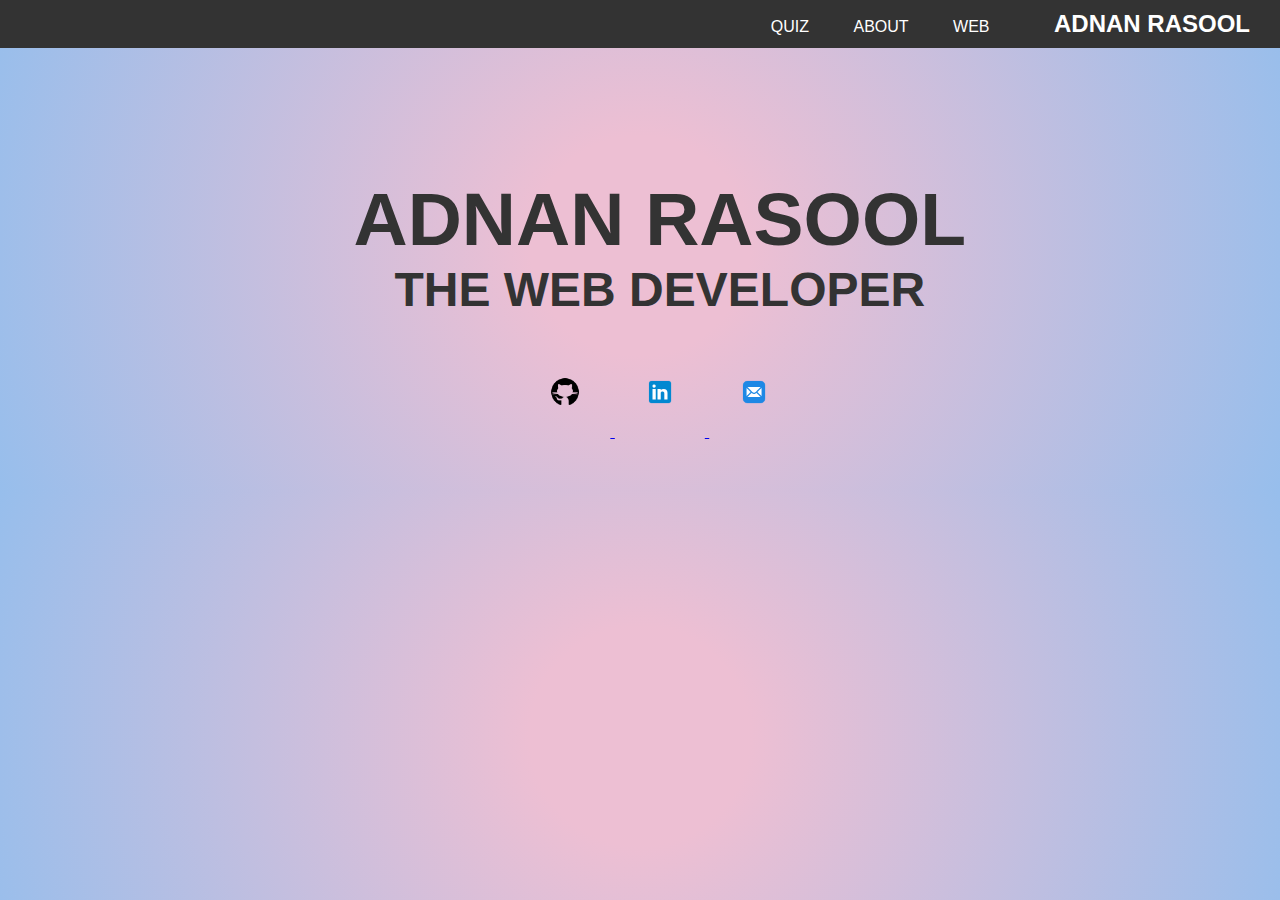
<file: portfolio/index.html>
<!DOCTYPE html>
<html lang="en">
<head>
    <meta charset="UTF-8">
    <meta name="viewport" content="width=device-width, initial-scale=1.0">
    <title>ADNAN RASOOL - Web Developer</title>
    <link rel="stylesheet" href="style.css">
</head>
<body>
    <div class="navbar">
        <a href="quiz.html">QUIZ</a> 
        <a href="about.html">ABOUT</a>
        <a href="web.html">WEB</a>
        <a class="name" href="#">ADNAN RASOOL</a>
    </div>
    <div class="main">
        <h1>ADNAN RASOOL</h1>
        <h2>THE WEB DEVELOPER</h2>
        <a href="https://github.com/adnanrasool128/adnanrasool128" target="_blank">
            <img src="github-logo.png" alt="GitHub" class="icon">
        </a>
        <a href="http://linkedin.com/in/adnan-rasool-3a5771217" target="_blank">
            <img src="linkedin-logo.png" alt="LinkedIn" class="icon">
        </a>
        <a href="mailto:your.email@example.com">
            <img src="email-logo.png" alt="Email" class="icon">
        </a>
    </div>
</body>
</html>
</file>
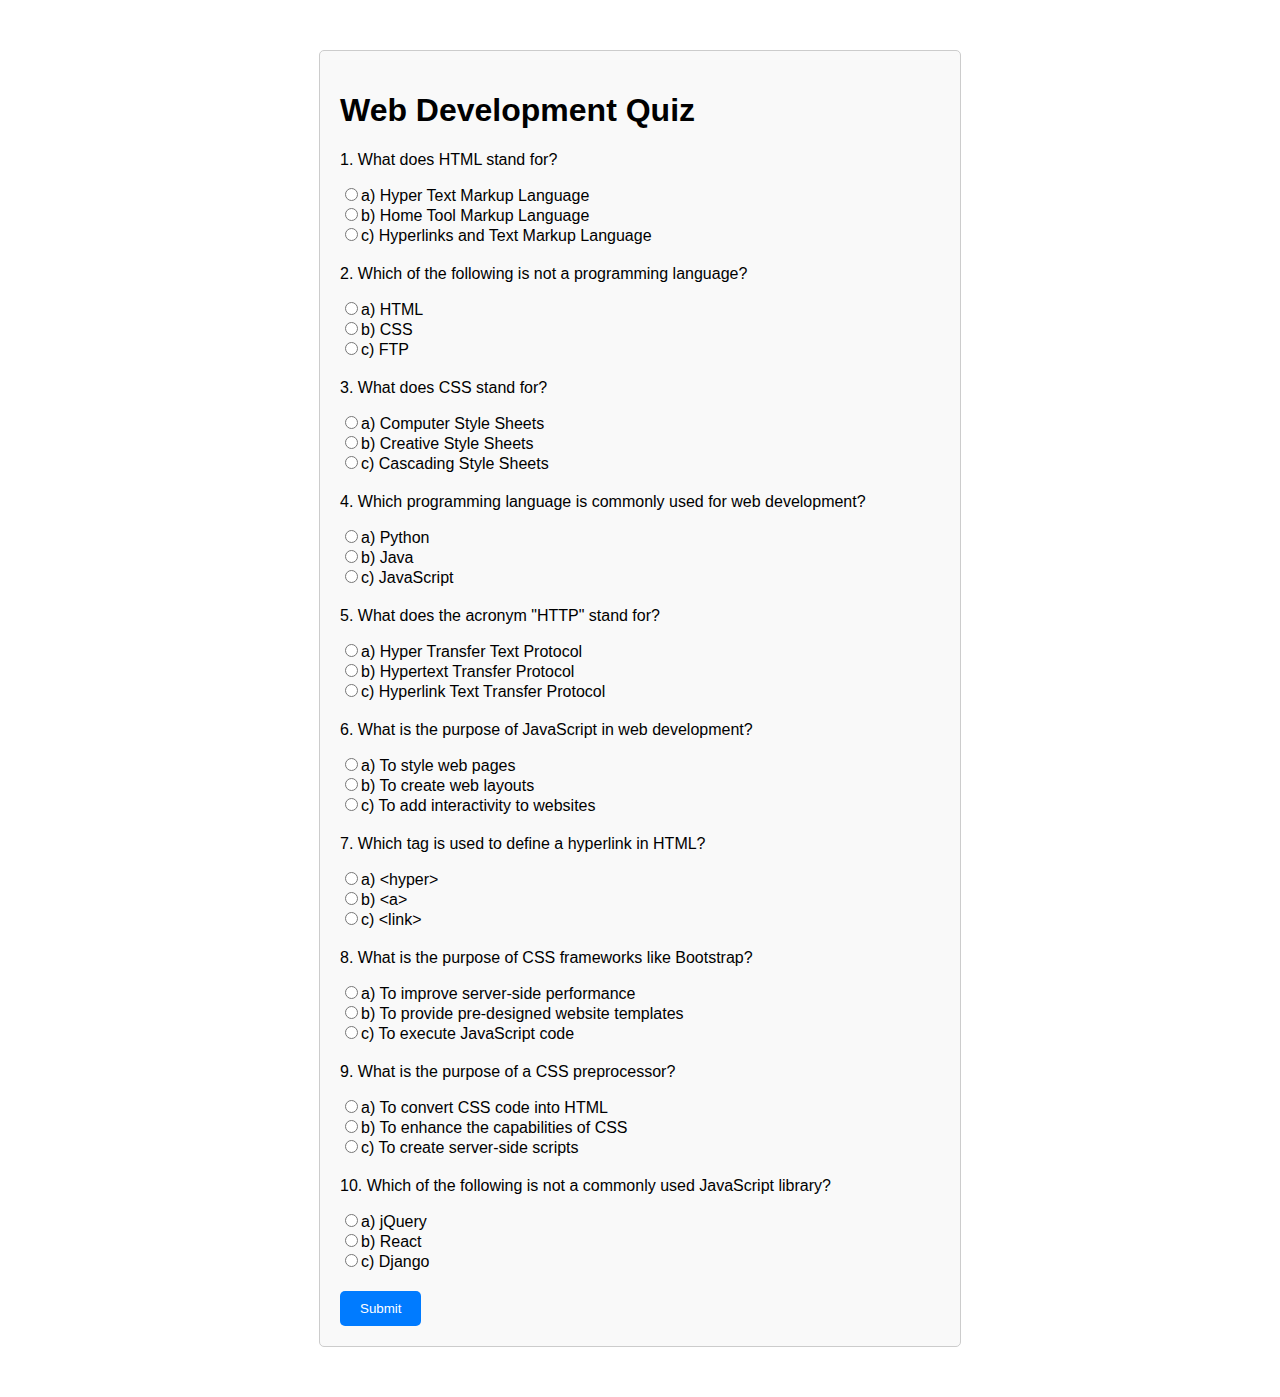
<file: portfolio/quiz.html>
<!DOCTYPE html>
<html lang="en">
<head>
    <meta charset="UTF-8">
    <meta name="viewport" content="width=device-width, initial-scale=1.0">
    <title>Web Development Quiz</title>
    <link rel="stylesheet" href="style4.css">
</head>
<body>
    <div class="quiz-container">
        <h1>Web Development Quiz</h1>
        <form id="quiz-form">
            <div class="question">
                <p>1. What does HTML stand for?</p>
                <input type="radio" name="q1" value="a">a) Hyper Text Markup Language<br>
                <input type="radio" name="q1" value="b">b) Home Tool Markup Language<br>
                <input type="radio" name="q1" value="c">c) Hyperlinks and Text Markup Language<br>
            </div>
            <div class="question">
                <p>2. Which of the following is not a programming language?</p>
                <input type="radio" name="q2" value="a">a) HTML<br>
                <input type="radio" name="q2" value="b">b) CSS<br>
                <input type="radio" name="q2" value="c">c) FTP<br>
            </div>
            <div class="question">
                <p>3. What does CSS stand for?</p>
                <input type="radio" name="q3" value="a">a) Computer Style Sheets<br>
                <input type="radio" name="q3" value="b">b) Creative Style Sheets<br>
                <input type="radio" name="q3" value="c">c) Cascading Style Sheets<br>
            </div>
            <div class="question">
                <p>4. Which programming language is commonly used for web development?</p>
                <input type="radio" name="q4" value="a">a) Python<br>
                <input type="radio" name="q4" value="b">b) Java<br>
                <input type="radio" name="q4" value="c">c) JavaScript<br>
            </div>
            <div class="question">
                <p>5. What does the acronym "HTTP" stand for?</p>
                <input type="radio" name="q5" value="a">a) Hyper Transfer Text Protocol<br>
                <input type="radio" name="q5" value="b">b) Hypertext Transfer Protocol<br>
                <input type="radio" name="q5" value="c">c) Hyperlink Text Transfer Protocol<br>
            </div>
            <div class="question">
                <p>6. What is the purpose of JavaScript in web development?</p>
                <input type="radio" name="q6" value="a">a) To style web pages<br>
                <input type="radio" name="q6" value="b">b) To create web layouts<br>
                <input type="radio" name="q6" value="c">c) To add interactivity to websites<br>
            </div>
            <div class="question">
                <p>7. Which tag is used to define a hyperlink in HTML?</p>
                <input type="radio" name="q7" value="a">a) &lt;hyper&gt;<br>
                <input type="radio" name="q7" value="b">b) &lt;a&gt;<br>
                <input type="radio" name="q7" value="c">c) &lt;link&gt;<br>
            </div>
            <div class="question">
                <p>8. What is the purpose of CSS frameworks like Bootstrap?</p>
                <input type="radio" name="q8" value="a">a) To improve server-side performance<br>
                <input type="radio" name="q8" value="b">b) To provide pre-designed website templates<br>
                <input type="radio" name="q8" value="c">c) To execute JavaScript code<br>
            </div>
            <div class="question">
                <p>9. What is the purpose of a CSS preprocessor?</p>
                <input type="radio" name="q9" value="a">a) To convert CSS code into HTML<br>
                <input type="radio" name="q9" value="b">b) To enhance the capabilities of CSS<br>
                <input type="radio" name="q9" value="c">c) To create server-side scripts<br>
            </div>
            <div class="question">
                <p>10. Which of the following is not a commonly used JavaScript library?</p>
                <input type="radio" name="q10" value="a">a) jQuery<br>
                <input type="radio" name="q10" value="b">b) React<br>
                <input type="radio" name="q10" value="c">c) Django<br>
            </div>

            <button type="submit">Submit</button>
        </form>
    </div>

    <div class="score-container">
        <h1>Quiz Score and Answers</h1>
        <div id="score"></div>
        <div id="answers"></div>
    </div>

    <script>
        document.addEventListener('DOMContentLoaded', function () {
            const quizForm = document.getElementById('quiz-form');
            const scoreContainer = document.getElementById('score');
            const answersContainer = document.getElementById('answers');

            const questions = [
            {
                question: 'What does HTML stand for?',
                answer: 'a'
            },
            {
                question: 'Which of the following is not a programming language?',
                answer: 'c'
            },
            {
                question: 'What does CSS stand for?',
                answer: 'c'
            },
            {
                question: 'Which programming language is commonly used for web development?',
                answer: 'c'
            },
            {
                question: 'What does the acronym "HTTP" stand for?',
                answer: 'b'
            },
            {
                question: 'What is the purpose of JavaScript in web development?',
                answer: 'c'
            },
            {
                question: 'Which tag is used to define a hyperlink in HTML?',
                answer: 'b'
            },
            {
                question: 'What is the purpose of CSS frameworks like Bootstrap',
                answer: 'b'
            },
            {
                question: 'What is the purpose of a CSS preprocessor?',
                answer: 'b'
            },
            {
                question: 'Which of the following is not a commonly used JavaScript library?',
                answer: 'c'
            }
        ];

               

            quizForm.addEventListener('submit', function (event) {
                event.preventDefault();

                let score = 0;
                const userAnswers = [];

                for (let i = 0; i < questions.length; i++) {
                    const selectedAnswer = document.querySelector(`input[name=q${i + 1}]:checked`);
                    if (selectedAnswer) {
                        const answer = selectedAnswer.value;
                        userAnswers.push({ questionNumber: i + 1, selectedAnswer: answer });

                        if (answer === questions[i].answer) {
                            score++;
                        }
                    }
                }

                // Display score
                scoreContainer.innerHTML = `<p>Your score: ${score} out of ${questions.length}</p>`;

                // Display answers
                answersContainer.innerHTML = '<h2>Correct Answers:</h2>';
                questions.forEach((question, index) => {
                    answersContainer.innerHTML += `<p>Question ${index + 1}: Correct answer is ${question.answer.toUpperCase()}</p>`;
                });

                // Show score and answers page
                document.querySelector('.score-container').style.display = 'block';

                // Redirect to score page with parameters
              /*  const urlParams = new URLSearchParams();
                urlParams.append('score', score);
                urlParams.append('totalQuestions', questions.length);
                urlParams.append('answers', JSON.stringify(userAnswers));
                const scorePageUrl = `score.html?${urlParams.toString()}`;
                setTimeout(() => { window.location.href = scorePageUrl; }, 100); */
            });
        });
    </script>
</body>
</html>
</file>
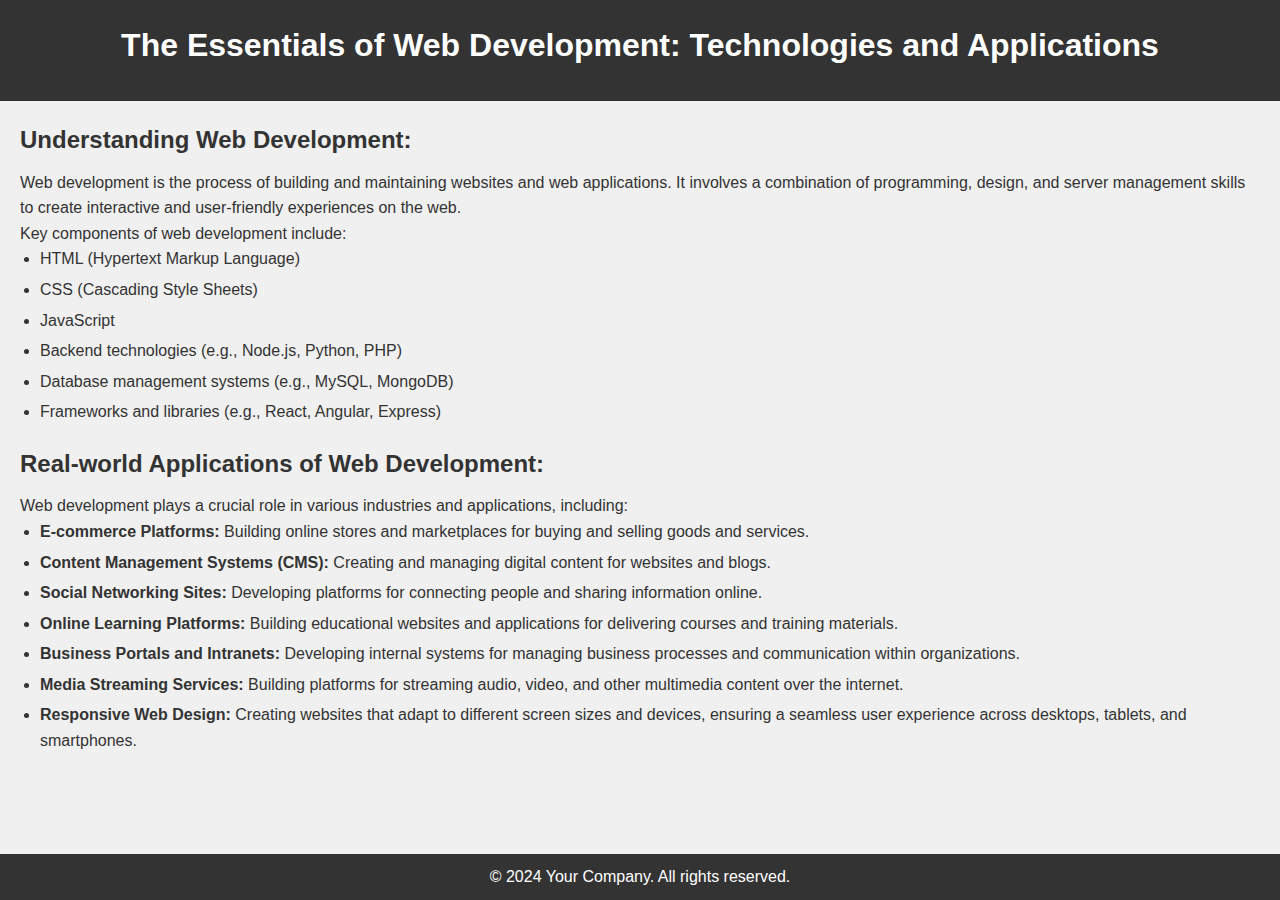
<file: portfolio/web.html>
<!DOCTYPE html>
<html lang="en">
<head>
    <meta charset="UTF-8">
    <meta name="viewport" content="width=device-width, initial-scale=1.0">
    <title>The Essentials of Web Development: Technologies and Applications</title>
    <link rel="stylesheet" href="style2.css">
</head>
<body>
    <header>
        <h1>The Essentials of Web Development: Technologies and Applications</h1>
    </header>
    <article>
        <section>
            <h2>Understanding Web Development:</h2>
            <p>Web development is the process of building and maintaining websites and web applications. It involves a combination of programming, design, and server management skills to create interactive and user-friendly experiences on the web.</p>
            <p>Key components of web development include:</p>
            <ul>
                <li>HTML (Hypertext Markup Language)</li>
                <li>CSS (Cascading Style Sheets)</li>
                <li>JavaScript</li>
                <li>Backend technologies (e.g., Node.js, Python, PHP)</li>
                <li>Database management systems (e.g., MySQL, MongoDB)</li>
                <li>Frameworks and libraries (e.g., React, Angular, Express)</li>
            </ul>
        </section>
        <section>
            <h2>Real-world Applications of Web Development:</h2>
            <p>Web development plays a crucial role in various industries and applications, including:</p>
            <ul>
                <li><strong>E-commerce Platforms:</strong> Building online stores and marketplaces for buying and selling goods and services.</li>
                <li><strong>Content Management Systems (CMS):</strong> Creating and managing digital content for websites and blogs.</li>
                <li><strong>Social Networking Sites:</strong> Developing platforms for connecting people and sharing information online.</li>
                <li><strong>Online Learning Platforms:</strong> Building educational websites and applications for delivering courses and training materials.</li>
                <li><strong>Business Portals and Intranets:</strong> Developing internal systems for managing business processes and communication within organizations.</li>
                <li><strong>Media Streaming Services:</strong> Building platforms for streaming audio, video, and other multimedia content over the internet.</li>
                <li><strong>Responsive Web Design:</strong> Creating websites that adapt to different screen sizes and devices, ensuring a seamless user experience across desktops, tablets, and smartphones.</li>
            </ul>
        </section>
    </article>

    <footer>
        <p>&copy; 2024 Your Company. All rights reserved.</p>
    </footer>
</body>
</html>
</file>
<file: portfolio/style4.css>
body {
    font-family: Arial, sans-serif;
    margin: 0;
    padding: 0;
}

.quiz-container, .score-container {
    max-width: 600px;
    margin: 50px auto;
    padding: 20px;
    border: 1px solid #ccc;
    border-radius: 5px;
    background-color: #f9f9f9;
}

.question {
    margin-bottom: 20px;
}

button {
    padding: 10px 20px;
    background-color: #007bff;
    color: #fff;
    border: none;
    border-radius: 5px;
    cursor: pointer;
}

button:hover {
    background-color: #0056b3;
}

.score-container {
    display: none;
}
</file>
<file: portfolio/style.css>
/* Reset default margin and padding */
* {
    margin: 0;
    padding: 0;
    box-sizing: border-box;
}

/* Global styles */
body {
    font-family: Arial, sans-serif;
    background: radial-gradient(circle, rgba(237, 191, 211, 1) 16%, rgba(151, 190, 236, 1) 100%);
    color: #333;
}

/* Navbar styles */
.navbar {
    background-color: #333;
    padding: 10px;
    text-align: right;
}

 .navbar a {
    color: #fff;
    text-decoration: none;
    padding: 10px 20px;
} 


.name {
    color: #fff;
    font-size: 24px;
    font-weight: bold;
    text-decoration: none;
    margin-left: 20px;
}

.main {
    padding: 50px;
    text-align: center;
    padding-top: 10%;
    padding-left: 7%;
    color: #333; 
    font-family: 'Arial', sans-serif; 
}


h1 {
    font-size: 75px;
}

h2 {
    font-size: 48px;
    margin-bottom: 30px;
}

.icon {
    width: 50px;
    height: 50px;
    margin: 20px;
    padding: 10px;
    size: 50px;
}

/* Responsive styles */
@media screen and (max-width: 768px) {
    .navbar {
        text-align: center;
    }

    .navbar a {
        display: block;
        padding: 10px 0;
    }
}
</file>
<file: portfolio/style2.css>
/* styles.css */

/* Reset default margin and padding */
* {
    margin: 0;
    padding: 0;
    box-sizing: border-box;
}

/* Set body font and background color */
body {
    font-family: Arial, sans-serif;
    background-color: #f0f0f0;
    color: #333;
    line-height: 1.6;
    margin: 0;
    padding: 0;
}

/* Header styles */
header {
    background-color: #333;
    color: #fff;
    padding: 20px;
    text-align: center;
}

/* Article styles */
article {
    padding: 20px;
}

/* Section styles */
section {
    margin-bottom: 20px;
}

/* Heading styles */
h1, h2 {
    margin-bottom: 10px;
}

/* List styles */
ul {
    list-style-type: disc;
    margin-left: 20px;
    margin-bottom: 10px;
}

li {
    margin-bottom: 5px;
}

/* Footer styles */
footer {
    background-color: #333;
    color: #fff;
    text-align: center;
    padding: 10px;
    position: fixed;
    bottom: 0;
    width: 100%;
}
</file>
